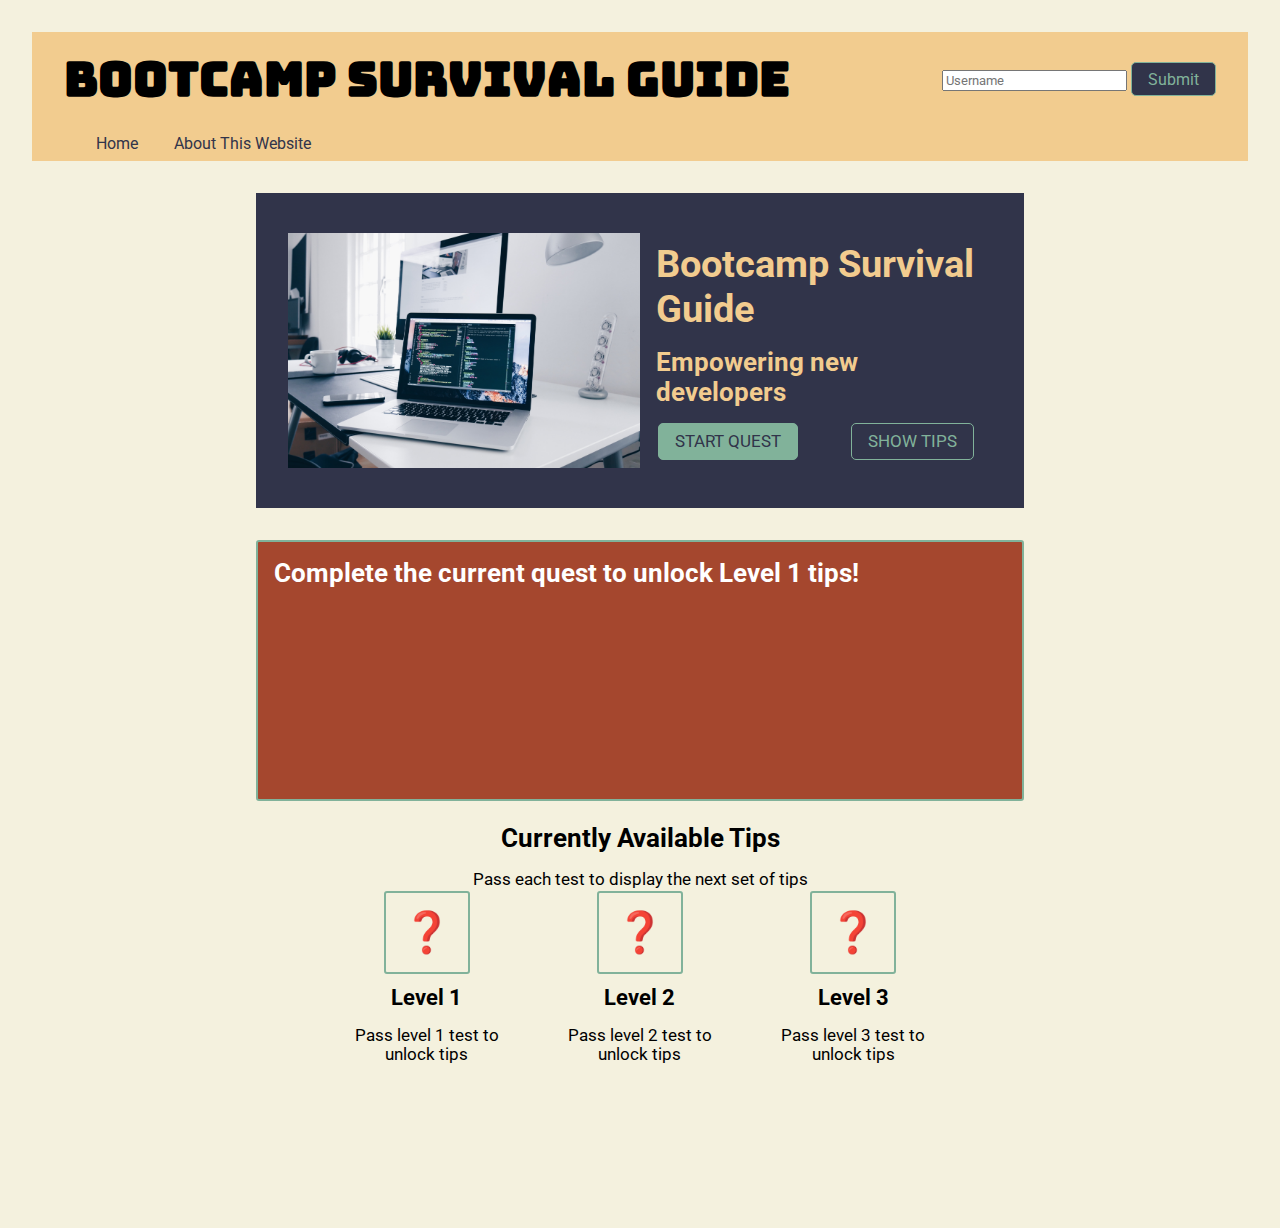
<file: index.html>
<!DOCTYPE html>
<html lang="en">
  <head>
    <meta charset="UTF-8" />
    <meta name="viewport" content="width=device-width, initial-scale=1.0" />
    <title>Bootcamp Survival Guide</title>
    <meta
      name="description"
      content="The Bootcamp Survival Guide is an
    interactive web application designed to help new devs navigate and succeed
    in coding bootcamps. Users can start a quest where they go through a
    serious of quiz question that unlock helpful tips to support learners
    throughout their bootcamp journey."
    />
    <link rel="stylesheet" href="css/style.css" />
  </head>
  <body>
    <header>
      <section class="container flex-between padding-block-1">
        <h1>Bootcamp Survival Guide</h1>
        <form id="username-form">
          <input
            type="text"
            name="username"
            placeholder="Username"
            id="username-input"
          />
          <button type="submit">Submit</button>
        </form>
        <p id="user-greeting">Hello, <span id="username"></span></p>
      </section>
      <nav>
        <a href="index.html">Home</a>
        <a href="about.html">About This Website</a>
      </nav>
    </header>
    <main>
      <section id="start-section">
        <div class="container flex-between">
          <image alt="fun image" src="img/stock-laptop.jpg" />
          <div class="padding-1">
            <h2>Bootcamp Survival Guide</h2>
            <h3 class="margin-block-1">Empowering new developers</h3>
            <div class="flex-between">
              <button
                onclick="handleStartQuest(event)"
                id="start-button"
                class="btn-2"
              >
                START QUEST
              </button>
              <button id="show-tips-btn">SHOW TIPS</button>
            </div>
          </div>
        </div>
      </section>

      <section id="tips-section">
        <div id="tips-container" class="container border-green padding-1">
          <h3 id="zero-level-tip">
            Complete the current quest to unlock Level 1 tips!
          </h3>
          <div class="tip-div">
            <h2>Level 1 tips</h2>
            <ul class="tip-ul">
              <li>
                Stay Engaged and Motivated: Coding bootcamps can be intense and
                fast-paced. Stay engaged by actively participating in lectures,
                asking questions, and taking notes. Maintain your motivation by
                reminding yourself of your goals and the exciting opportunities
                that lie ahead.
              </li>
              <li>
                Seek Help When Needed: Don't hesitate to ask for help when you
                encounter challenges or have doubts. Bootcamps often have
                teaching assistants or mentors who can assist you. Reach out to
                them, engage in discussions, and leverage their expertise to
                overcome obstacles and gain a deeper understanding of concepts.
              </li>
              <li>
                Read Documentation and Explore Resources: Learning to navigate
                documentation is crucial for software development. Get
                comfortable reading documentation for programming languages,
                frameworks, and tools. Additionally, explore online resources,
                tutorials, and coding communities to expand your knowledge and
                stay updated with the latest trends.
              </li>
            </ul>
          </div>
          <div class="tip-div">
            <h2>Level 2 tips</h2>
            <ul class="tip-ul">
              <li>
                Collaborate and Network: Take advantage of the collaborative
                environment in your bootcamp. Engage with your peers, form study
                groups, and participate in coding challenges together. Building
                a network of fellow learners can provide support, motivation,
                and opportunities for collaboration in the future.
              </li>
              <li>
                Embrace the Learning Curve: Coding can be challenging, and it's
                normal to face difficulties along the way. Embrace the learning
                curve and view challenges as opportunities for growth. Stay
                persistent, be patient with yourself, and celebrate small
                victories as you progress.
              </li>
              <li>
                Practice Regularly: Consistent practice is key to mastering
                coding concepts. Set aside dedicated time each day to practice
                coding exercises, work on projects, and reinforce your learning.
                Regular practice will help solidify your understanding and build
                your skills.
              </li>
            </ul>
          </div>
          <div class="tip-div">
            <h2>Level 3 tips</h2>
            <ul class="tip-ul">
              <li>
                Stay Curious and Continuously Learn: The field of software
                development is constantly evolving. Cultivate a mindset of
                curiosity and a passion for learning. Stay updated with industry
                trends, explore new technologies, and continue expanding your
                knowledge even after the bootcamp ends.
              </li>
              <li>
                Build a Portfolio: As you complete projects during the bootcamp,
                create a portfolio to showcase your work. A portfolio
                demonstrates your skills and provides tangible evidence of your
                abilities to potential employers. Share your portfolio with
                others and seek feedback to continuously improve.
              </li>
              <li>
                Take Care of Yourself: Lastly, remember to take care of your
                physical and mental well-being. Coding bootcamps can be intense,
                so prioritize self-care, get enough rest, maintain a balanced
                lifestyle, and seek support if you feel overwhelmed.
              </li>
            </ul>
          </div>
        </div>
      </section>
    </main>
    <footer>
      <section>
        <h3>Currently Available Tips</h3>
        <p>Pass each test to display the next set of tips</p>

        <div id="level-status-section" class="flex-between">
          <div class="level-status-div">
            <span
              onclick="handleStartQuest(event) "
              class="border-green level-status"
              id="leve-1-status"
              >❓</span
            >
            <h4>Level 1</h4>
            <p>Pass level 1 test to unlock tips</p>
          </div>

          <div class="level-status-div">
            <span
              onclick="handleStartQuest(event)"
              class="border-green level-status"
              id="leve-2-status"
              >❓</span
            >
            <h4>Level 2</h4>
            <p>Pass level 2 test to unlock tips</p>
          </div>

          <div class="level-status-div">
            <span
              onclick="handleStartQuest(event)"
              class="border-green level-status"
              id="leve-3-status"
              >❓</span
            >
            <h4>Level 3</h4>
            <p>Pass level 3 test to unlock tips</p>
          </div>
        </div>
      </section>
    </footer>
    <div id="modal">
      <div class="modal-content">
        <span class="close">&times;</span>
        <p id="modal-header">
          Question 1: What is the correct HTML tag for creating a paragraph?
        </p>
        <form>
          <fieldset>
            <input
              type="radio"
              name="possible-solution"
              id="input-a"
              value=">&lt;p"
            />
            <label for="a">&lt;p></label>
          </fieldset>
          <fieldset>
            <input type="radio" name="possible-solution" id="input-b" />
            <label for="b">&lt;div</label>
          </fieldset>
          <fieldset>
            <input type="radio" name="possible-solution" id="input-c" />
            <label for="c">&lt;span></label>
          </fieldset>
          <fieldset>
            <input type="radio" name="possible-solution" id="input-d" />
            <label for="d">&lt;a</label>
          </fieldset>

          <div class="mt-1 flex-between">
            <button type="submit" id="submit-btn">Submit</button>
            <button id="cancel-btn" class="btn-red close">Cancel</button>
          </div>
        </form>
        <div class="mt-1 flex-between">
          <button id="next-btn">Next</button>
          <button id="level-complete-btn">See the newly unlocked tips</button>
        </div>
      </div>
    </div>
    <script src="js/app.js"></script>
  </body>
</html>
</file>
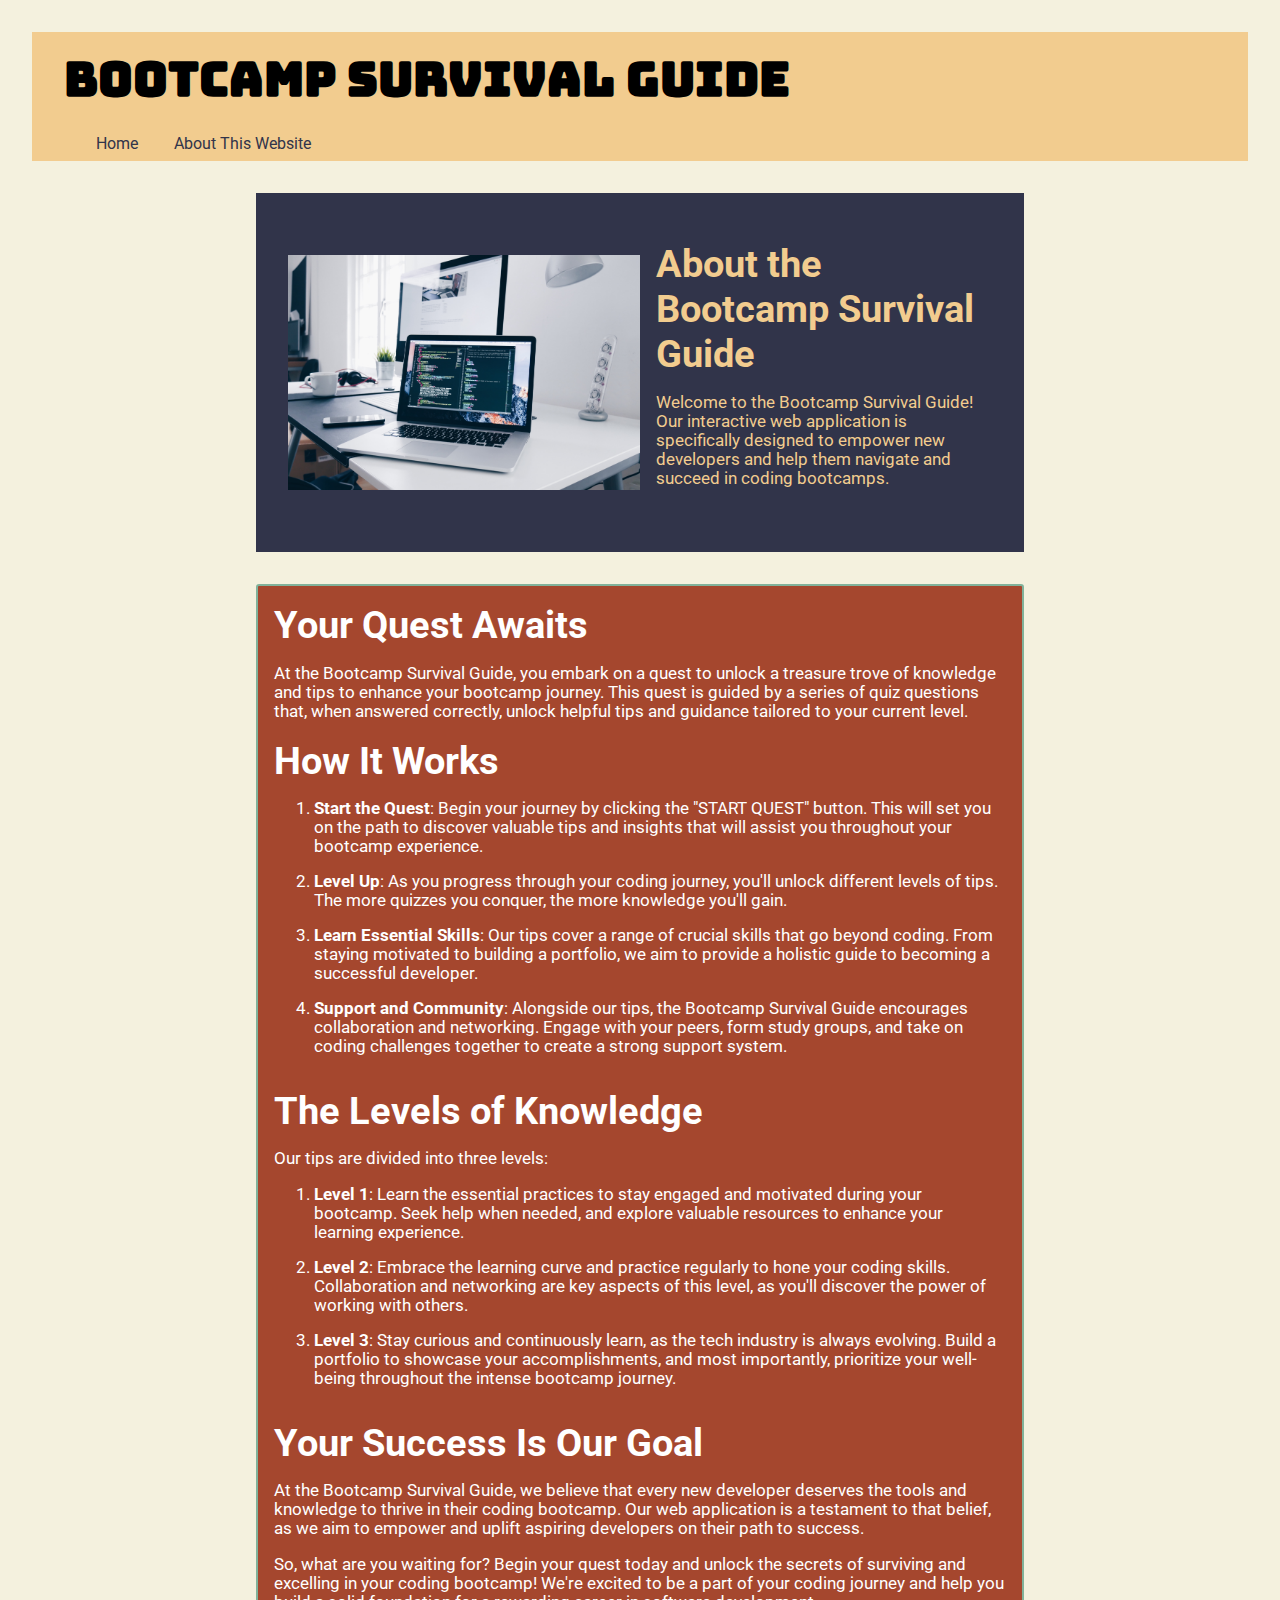
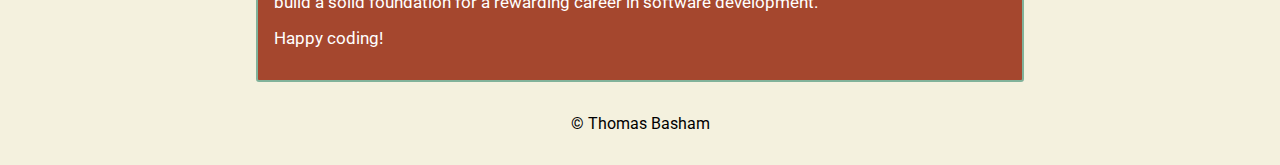
<file: about.html>
<!DOCTYPE html>
<html lang="en">
  <head>
    <meta charset="UTF-8" />
    <meta name="viewport" content="width=device-width, initial-scale=1.0" />
    <title>BootCamp Survival Guide</title>
    <meta
      name="description"
      content="The Bootcamp Survival Guide is an
    interactive web application designed to help new devs navigate and succeed
    in coding bootcamps. Users can start a quest where they go through a
    serious of quiz question that unlock helpful tips to support learners
    throughout their bootcamp journey."
    />
    <link rel="stylesheet" href="css/style.css" />
  </head>
  <body>
    <header>
      <section class="container flex-between padding-block-1">
        <h1>Bootcamp Survival Guide</h1>
        <p id="user-greeting">Hello, <span id="username"></span></p>
      </section>
      <nav>
        <a href="index.html">Home</a>
        <a href="about.html">About This Website</a>
      </nav>
    </header>
    <main>
      <section id="start-section">
        <div class="container flex-between">
          <image alt="laptop on desk" src="img/stock-laptop.jpg" />
          <div class="padding-1">
            <h2>About the Bootcamp Survival Guide</h2>

            <p>
              Welcome to the Bootcamp Survival Guide! Our interactive web
              application is specifically designed to empower new developers and
              help them navigate and succeed in coding bootcamps.
            </p>
          </div>
        </div>
      </section>

      <section id="tips-section">
        <div id="tips-container" class="container border-green padding-1">
          <h2>Your Quest Awaits</h2>
          <p>
            At the Bootcamp Survival Guide, you embark on a quest to unlock a
            treasure trove of knowledge and tips to enhance your bootcamp
            journey. This quest is guided by a series of quiz questions that,
            when answered correctly, unlock helpful tips and guidance tailored
            to your current level.
          </p>

          <h2>How It Works</h2>

          <ol>
            <li>
              <strong>Start the Quest</strong>: Begin your journey by clicking
              the "START QUEST" button. This will set you on the path to
              discover valuable tips and insights that will assist you
              throughout your bootcamp experience.
            </li>
            <li>
              <strong>Level Up</strong>: As you progress through your coding
              journey, you'll unlock different levels of tips. The more quizzes
              you conquer, the more knowledge you'll gain.
            </li>
            <li>
              <strong>Learn Essential Skills</strong>: Our tips cover a range of
              crucial skills that go beyond coding. From staying motivated to
              building a portfolio, we aim to provide a holistic guide to
              becoming a successful developer.
            </li>
            <li>
              <strong>Support and Community</strong>: Alongside our tips, the
              Bootcamp Survival Guide encourages collaboration and networking.
              Engage with your peers, form study groups, and take on coding
              challenges together to create a strong support system.
            </li>
          </ol>

          <h2>The Levels of Knowledge</h2>

          <p>Our tips are divided into three levels:</p>

          <ol>
            <li>
              <strong>Level 1</strong>: Learn the essential practices to stay
              engaged and motivated during your bootcamp. Seek help when needed,
              and explore valuable resources to enhance your learning
              experience.
            </li>
            <li>
              <strong>Level 2</strong>: Embrace the learning curve and practice
              regularly to hone your coding skills. Collaboration and networking
              are key aspects of this level, as you'll discover the power of
              working with others.
            </li>
            <li>
              <strong>Level 3</strong>: Stay curious and continuously learn, as
              the tech industry is always evolving. Build a portfolio to
              showcase your accomplishments, and most importantly, prioritize
              your well-being throughout the intense bootcamp journey.
            </li>
          </ol>

          <h2>Your Success Is Our Goal</h2>

          <p>
            At the Bootcamp Survival Guide, we believe that every new developer
            deserves the tools and knowledge to thrive in their coding bootcamp.
            Our web application is a testament to that belief, as we aim to
            empower and uplift aspiring developers on their path to success.
          </p>

          <p>
            So, what are you waiting for? Begin your quest today and unlock the
            secrets of surviving and excelling in your coding bootcamp! We're
            excited to be a part of your coding journey and help you build a
            solid foundation for a rewarding career in software development.
          </p>

          <p>Happy coding!</p>
        </div>
      </section>
    </main>
    <footer>&copy; Thomas Basham</footer>
  </body>
</html>
</file>
<file: css/style.css>
@import url('https://fonts.googleapis.com/css2?family=Bungee&family=Roboto&display=swap');

@keyframes shake {
  0% {
    transform: translate(1px, 1px) rotate(0deg);
  }

  10% {
    transform: translate(-1px, -2px) rotate(-1deg);
  }

  20% {
    transform: translate(-3px, 0px) rotate(1deg);
  }

  30% {
    transform: translate(3px, 2px) rotate(0deg);
  }

  40% {
    transform: translate(1px, -1px) rotate(1deg);
  }

  50% {
    transform: translate(-1px, 2px) rotate(-1deg);
  }

  60% {
    transform: translate(-3px, 1px) rotate(0deg);
  }

  70% {
    transform: translate(3px, 1px) rotate(-1deg);
  }

  80% {
    transform: translate(-1px, -1px) rotate(1deg);
  }

  90% {
    transform: translate(1px, 2px) rotate(0deg);
  }

  100% {
    transform: translate(1px, -2px) rotate(-1deg);
  }
}

* {
  --eggshell: #f4f1deff;
  --burnt-sienna: rgb(165, 71, 46);
  --delft-blue: rgb(49, 52, 74);
  --cambridge-blue: #81b29aff;
  --sunset: #f2cc8fff;
  font-family: 'Roboto', sans-serif;
  /* border: 1px solid red; */
}

body,
html {
  background-color: var(--eggshell);
  margin: 0;
  height: 100%;
}

h1 {
  font-size: 3.7vw;
  margin: 0;
  font-family: 'Bungee', cursive;
}

h2 {
  font-size: 3vw;
  margin: 0;
}

h3 {
  font-size: 2vw;
  margin: 0;
}

h4 {
  font-size: 1.7vw;
}

p,
li,
button {
  font-size: 1.3vw;
}

header {
  background-color: var(--sunset);
  padding-inline: 2rem;
  margin: 2rem;
  height: fit-content;
}

header button {
  padding-block: .4rem;
  border-radius: 5px;
  font-size: 1rem;
}

main {
  min-height: 70vh;
  width: 60%;
  margin: 0 auto;
}

footer {
  text-align: center;
  padding-bottom: 2rem;
}

img {
  width: 50%;
}

li {
  padding-bottom: 1rem;
}

button {
  padding-inline: 1rem;
  padding-block: .5rem;
  border: 1px solid var(--cambridge-blue);
  border-radius: 5px;
  background-color: var(--delft-blue);
  color: var(--cambridge-blue);
}

button:hover {
  cursor: pointer;
  background-color: var(--cambridge-blue);
  color: var(--delft-blue);
}

a {
  text-decoration: none;
  margin: 1rem;
  color: var(--delft-blue);
}

a:hover {
  text-decoration: underline;
}

nav {
  padding-inline: 1rem;
  padding-block: .5rem;
}


#start-section {
  padding: 2rem;
  height: fit-content;
  background-color: var(--delft-blue);
  color: #f2cc8fff;
}

#start-section button {
  margin-inline: 2px;
}

#tips-section {
  margin-block: 2rem;
}

#tips-section div {
  min-height: 25vh;
  background-color: var(--burnt-sienna);
  color: white;
}

#level-status-section {
  width: 50%;
  margin: 20px auto;
}

#modal {
  display: none;
  position: fixed;
  z-index: 1;
  left: 0;
  top: 0;
  width: 100%;
  height: 100%;
  overflow: auto;
  background-color: rgb(0, 0, 0);
  background-color: rgba(0, 0, 0, 0.4);
}

#user-greeting {
  display: none;
}

#user-greeting {
  display: none;
}

#level-complete-btn {
  display: none;
}

.modal-content {
  background-color: var(--delft-blue);
  color: var(--sunset);
  margin: 15% auto;
  padding: 20px;
  border: 1px solid var(--cambridge-blue);
  width: 40%;
}

/* The Modal Close Button */
.close {
  color: #aaa;
  float: right;
  font-size: 28px;
  font-weight: bold;
}

.close:hover,
.close:focus {
  color: black;
  text-decoration: none;
  cursor: pointer;
}

.flex-between {
  display: flex;
  justify-content: space-between;
  align-items: center;
}

.padding-1 {
  padding: 1rem;
}

.border-green {
  border: 2px solid var(--cambridge-blue);
  border-radius: 3px;
}

.level-status-div {
  width: 100%;
}

.level-status-div span {
  font-size: 40px;
  padding: 1rem;
  cursor: pointer;
}

.level-status-div span:hover {
  background-color: var(--cambridge-blue);
}

.level-status-div p {
  width: 80%;
  margin: 0 auto;
  min-height: 150px;
}

.level-status-div * {
  margin-bottom: 1rem;
}

.margin-block-1 {
  margin-block: 1rem;
}

.padding-block-1 {
  padding-block: 1rem;
}

.container {
  margin: 0 auto;
  /* width: 50%; */
  height: 100%;
}

.btn-2 {
  background-color: var(--cambridge-blue);
  color: var(--delft-blue);
}

.btn-2:hover {
  cursor: pointer;
  background-color: var(--delft-blue);
  color: var(--cambridge-blue);
}

.btn-red {
  border-color: var(--sunset);
  color: var(--sunset);
}

.btn-red:hover {
  background-color: var(--sunset);
}

.tip-div {
  display: none;
}

.mt-1 {
  margin-top: 1rem;
}

.shake {
  animation: shake 0.5s;
}
</file>
